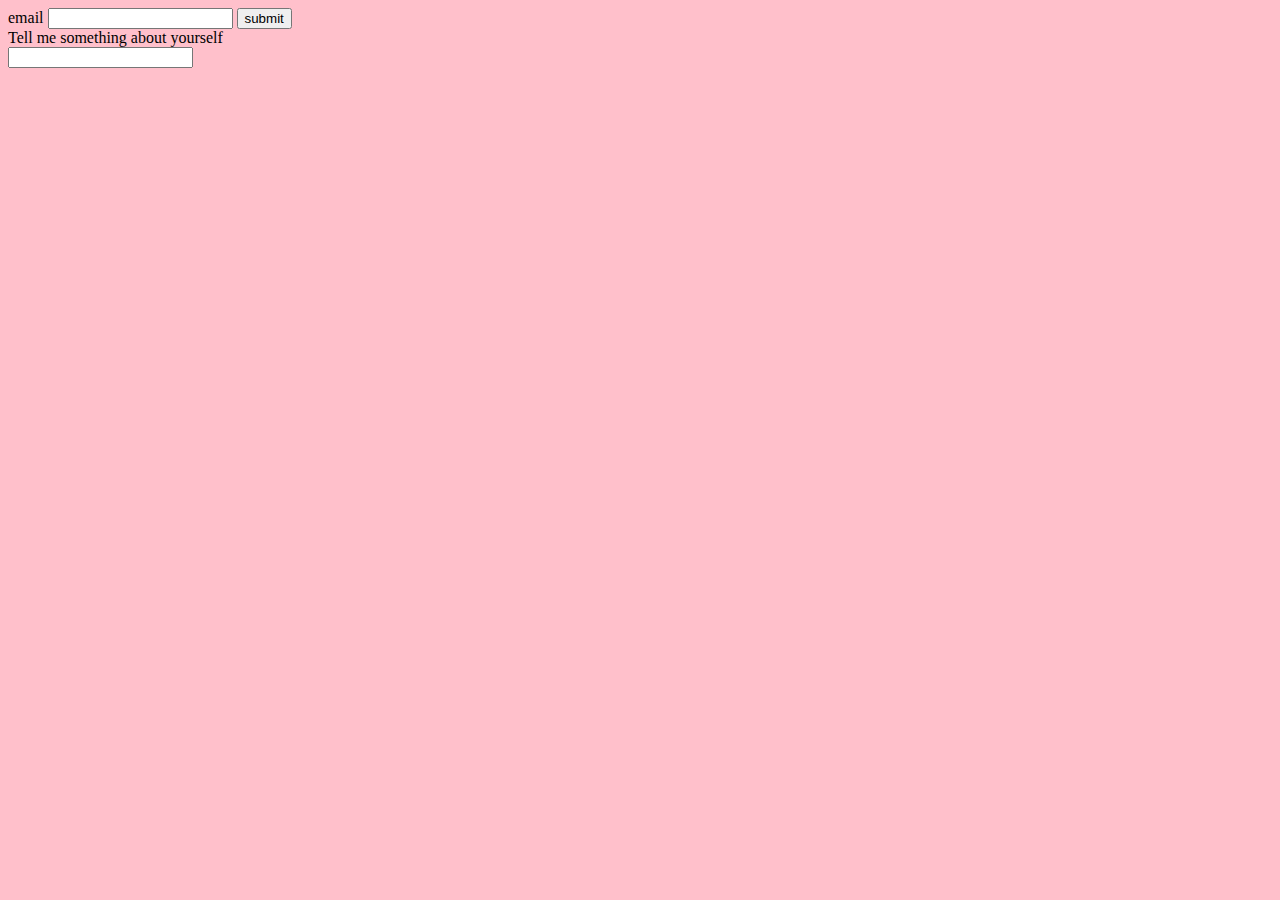
<file: Contact.html>
<!DOCTYPE html>
<html lang="en" dir="ltr">
  <head>
    <meta charset="utf-8">
    <title></title>
    <link rel="stylesheet" href="styles.css">
  </head>
  <body>
    <form class="" action="index.html" method="post">
      <label for="">email</label>
      <input type="email" name="" value="">
<button type="button" name="button">submit</button><br>
<label for="">Tell me something about yourself</label><br>
<input type="text" name="" value="" />
    </form>
  </body>
</html>
</file>
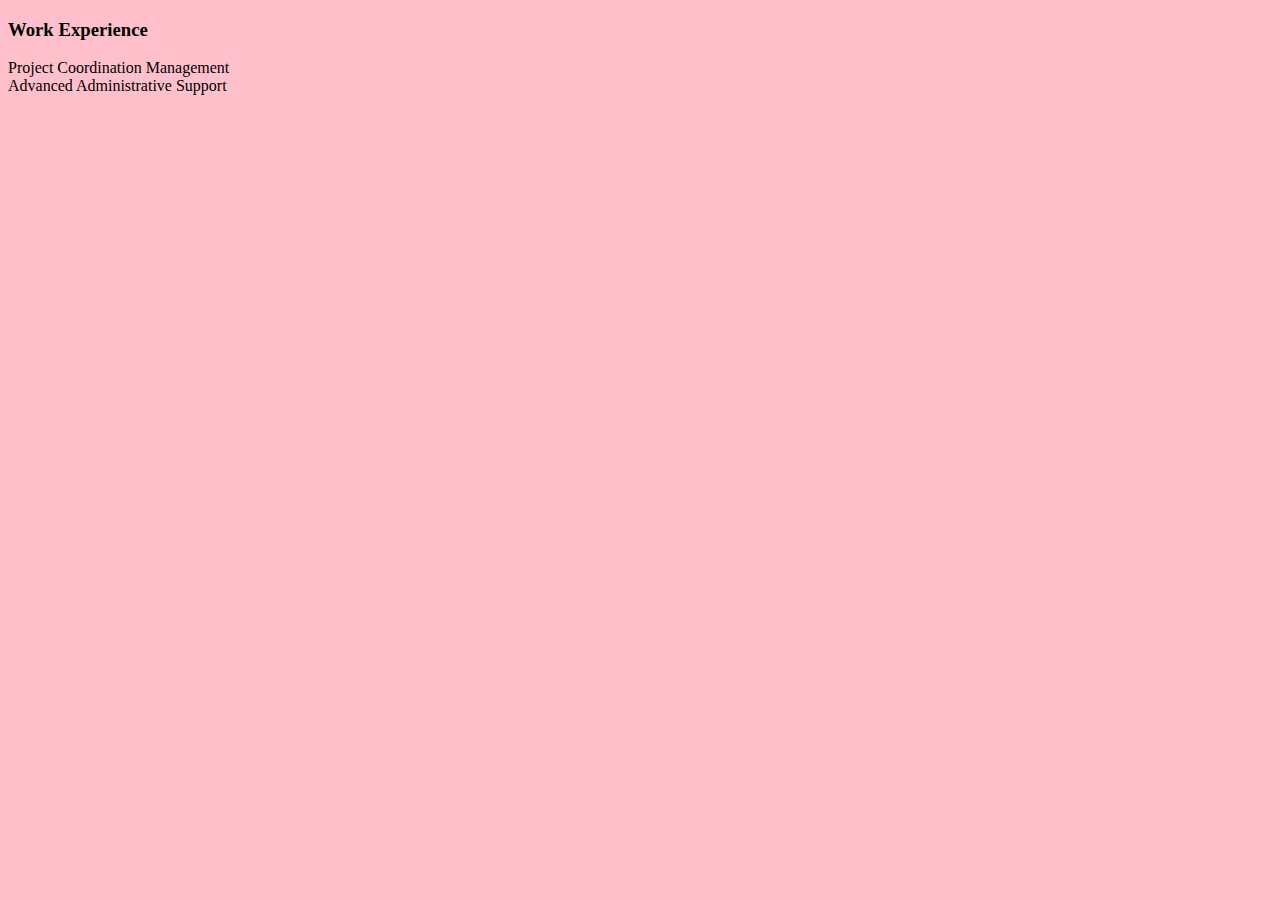
<file: Experience.html>
<!DOCTYPE html>
<html lang="en" dir="ltr">
  <head>
    <meta charset="utf-8">
    <title></title>
    <link rel="stylesheet" href="styles.css">
  </head>
  <body>
    <h3>Work Experience</h3>
<p>
  Project Coordination Management <br>
  Advanced Administrative Support
</p>
  </body>
</html>
</file>
<file: styles.css>
body{background-color:pink;}
hr{background-color: pink;
border-style: none;
border-top-style: dotted;
border-color: grey;
border-width: 20px;
width=20%;}
</file>
